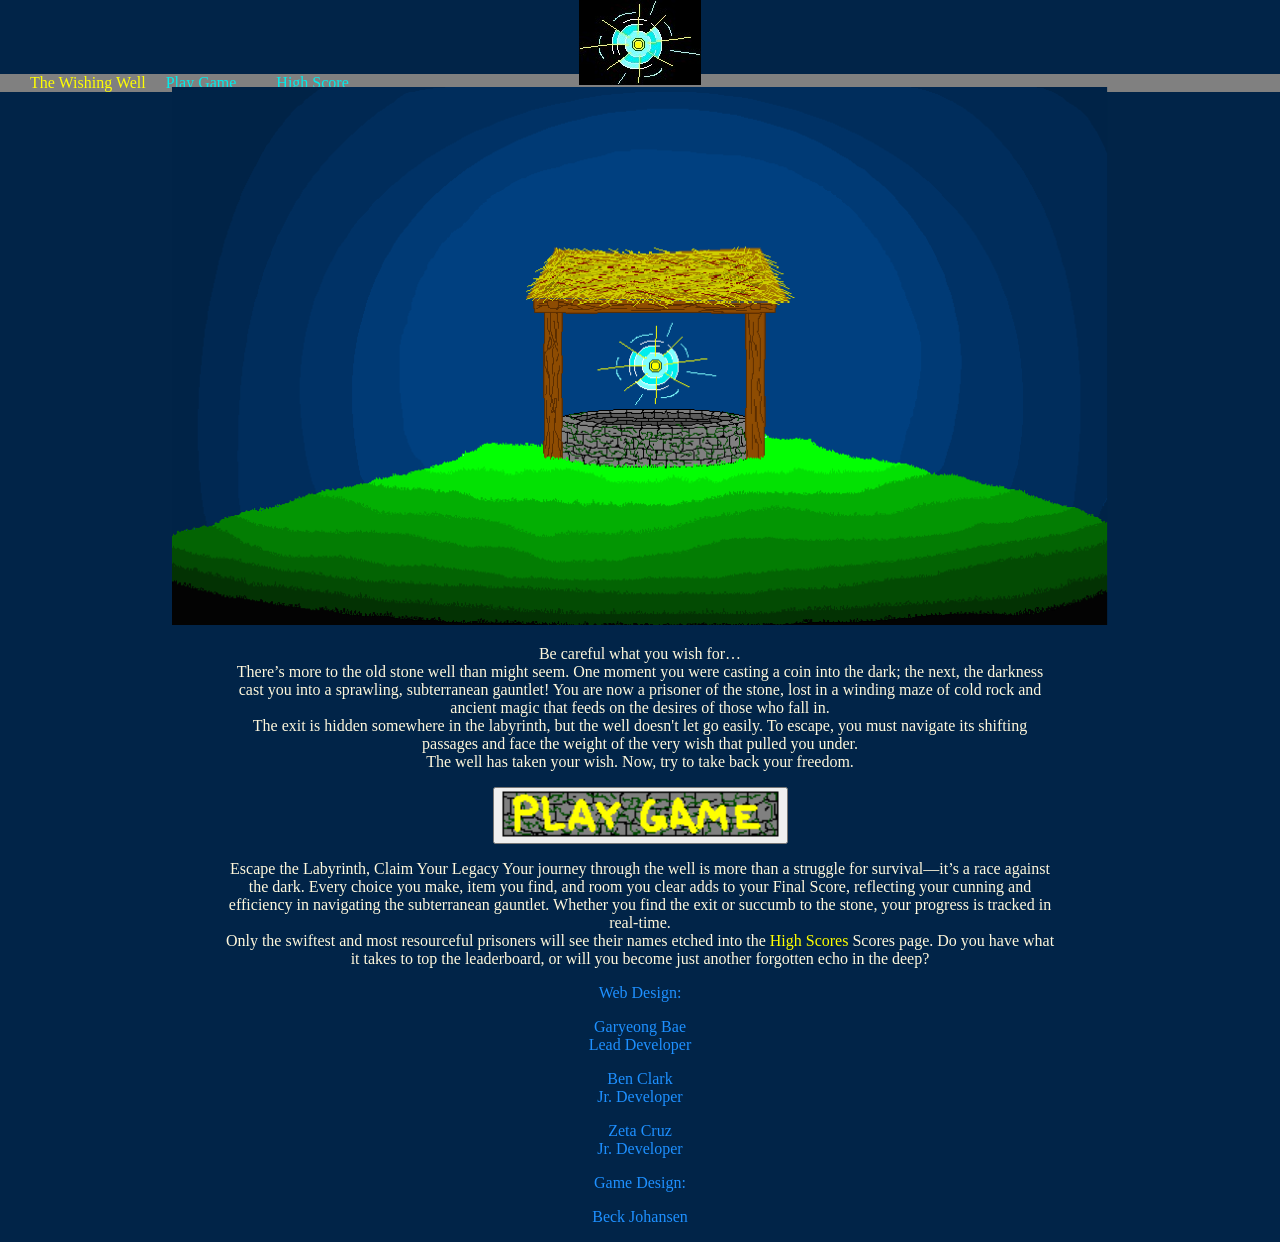
<file: index.html>
<!DOCTYPE html>
<html lang="en">
<head>
    <meta charset="UTF-8">
    <meta name="veiwport" content="width=device-width, initial-scale = 1.0">
    <title>The Wishing Well</title>
    <link rel="stylesheet" href="styles/style.css"> 
</head>
<body>
    <nav>
        <a  id="logo" href="index.html"><img src="images/logo.jpg" alt="logo image"></a>
        <ul>
            <li id="title">The Wishing Well</li>
            <li id="playgame"><a href="page1-game.html">Play Game</a></li>
            <li id="highscore"><a href="page2-scores.html">High Score</a></li>           
        </ul>
    </nav>
    <main>
        <section id="well_image">
            <img src="images/well.jpg.png" alt="an image of a well">
        </section>
        <section class="words">
            <p>Be careful what you wish for…<br>There’s more to the old stone well than might seem. One moment you were casting a coin into the dark; the next, the darkness cast you into a sprawling, subterranean gauntlet! You are now a prisoner of the stone, lost in a winding maze of cold rock and ancient magic that feeds on the desires of those who fall in.<br> The exit is hidden somewhere in the labyrinth, but the well doesn't let go easily. To escape, you must navigate its shifting passages and face the weight of the very wish that pulled you under. <br>The well has taken your wish. Now, try to take back your freedom. 
            </p>
            <button><a href="page1-game.html"><img src="images/play.jpg.png" alt="play game button"></a></button>
            <p>Escape the Labyrinth, Claim Your Legacy Your journey through the well is more than a struggle for survival—it’s a race against the dark. Every choice you make, item you find, and room you clear adds to your Final Score, reflecting your cunning and efficiency in navigating the subterranean gauntlet. Whether you find the exit or succumb to the stone, your progress is tracked in real-time.<br> Only the swiftest and most resourceful prisoners will see their names etched into the <a href="page2-scores.html"> High Scores</a> Scores page. Do you have what it takes to top the leaderboard, or will you become just another forgotten echo in the deep?
            </p>
        </section>
    </main>
    <footer>
        <p id="web">Web Design:</p>
        <p id="garyeong">Garyeong Bae <br>Lead Developer</p>
        <p id="ben">Ben Clark<br>Jr. Developer</p>
        <p id="zeta">Zeta Cruz<br>Jr. Developer</p>
        <p id="game">Game Design:</p>
        <p id="beck">Beck Johansen</p>
    </footer>
</body>
</html>
</file>
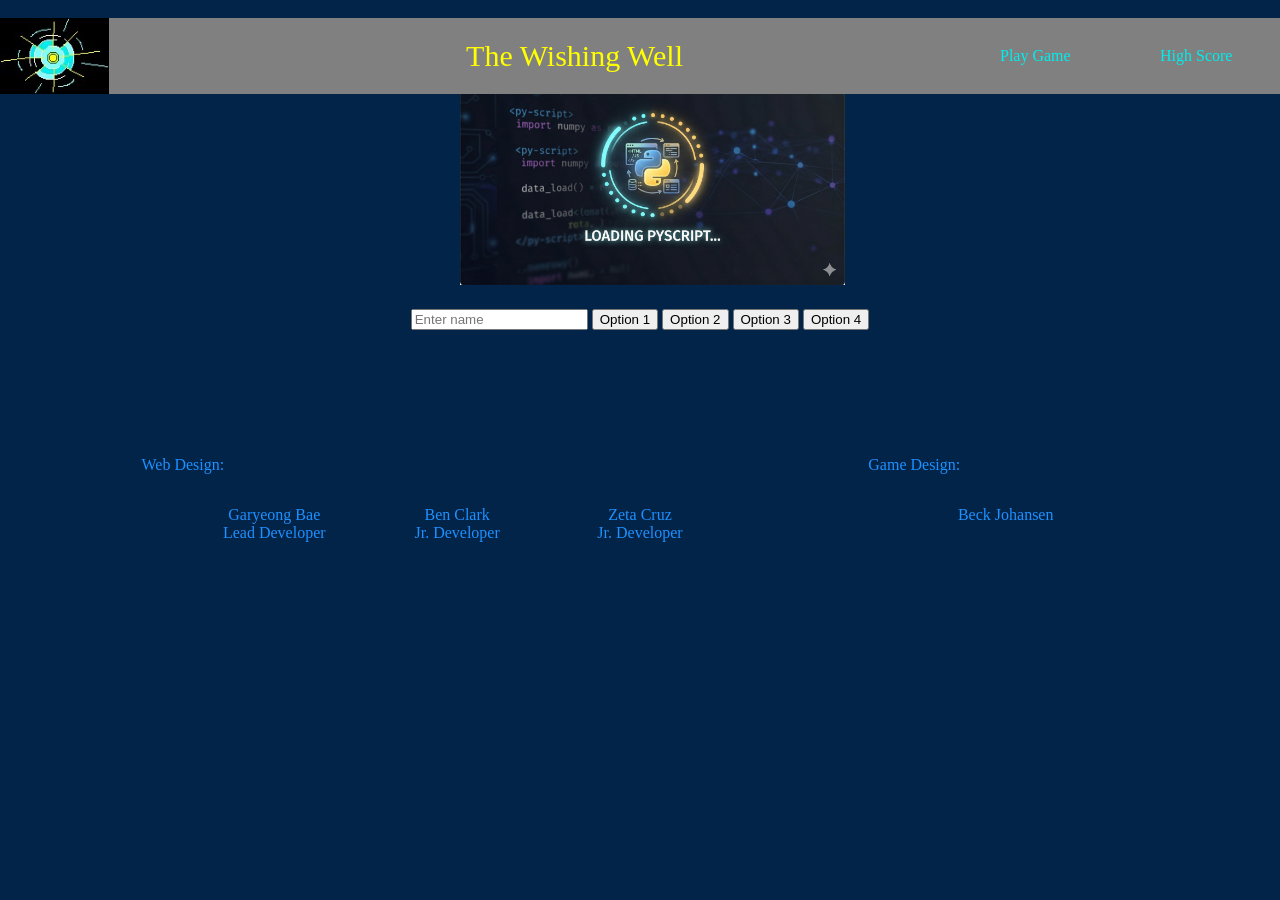
<file: page1-game.html>
<!DOCTYPE html>
<html lang="en">
<head>
    <meta charset="UTF-8">
    <meta name="viewport" content="width=device-width, initial-scale = 1.0">
    <title>The Wishing Well: Game</title>
    <link rel="stylesheet" href="styles/style-game.css"> 
    <link rel="stylesheet" href="https://pyscript.net/releases/2026.3.1/core.css" />
    <script type="module" src="https://pyscript.net/releases/2026.3.1/core.js"></script>
</head>
<body>
    <nav>
        <a  id="logo" href="index.html"><img src="images/logo.jpg" alt="logo image"></a>
        <ul>
            <li id="title">The Wishing Well</li>
            <li id="playgame"><a href="page1-game.html">Play Game</a></li>
            <li id="highscore"><a href="page2-scores.html">High Score</a></li>           
        </ul>
    </nav>
    <main>
        <img id="health-img" src="images/heart-icon.png">
        <p id="health-label"></p>
        <img id="wish">
        <img id="sword">
        <img id="hook">
        <img id="potions">
        <img id="lost-wish-1">
        <img id="lost-wish-2">

        <img id="room-img" src="images/loading-screen.png">
        <h2 id="room-txt"></h2>
        <input type="text" id="txt-input" placeholder="Enter name">
        <button id="btn1">Option 1</button>
        <button id="btn2">Option 2</button>
        <button id="btn3">Option 3</button>
        <button id="btn4">Option 4</button>


    </main>
    <footer>
        <p id="web">Web Design:</p>
        <p id="garyeong">Garyeong Bae <br>Lead Developer</p>
        <p id="ben">Ben Clark<br>Jr. Developer</p>
        <p id="zeta">Zeta Cruz<br>Jr. Developer</p>
        <p id="game">Game Design:</p>
        <p id="beck">Beck Johansen</p>
    </footer>

<script type="py" config="pyscript.json" src="game.py"></script>
</body>
</html>
</file>
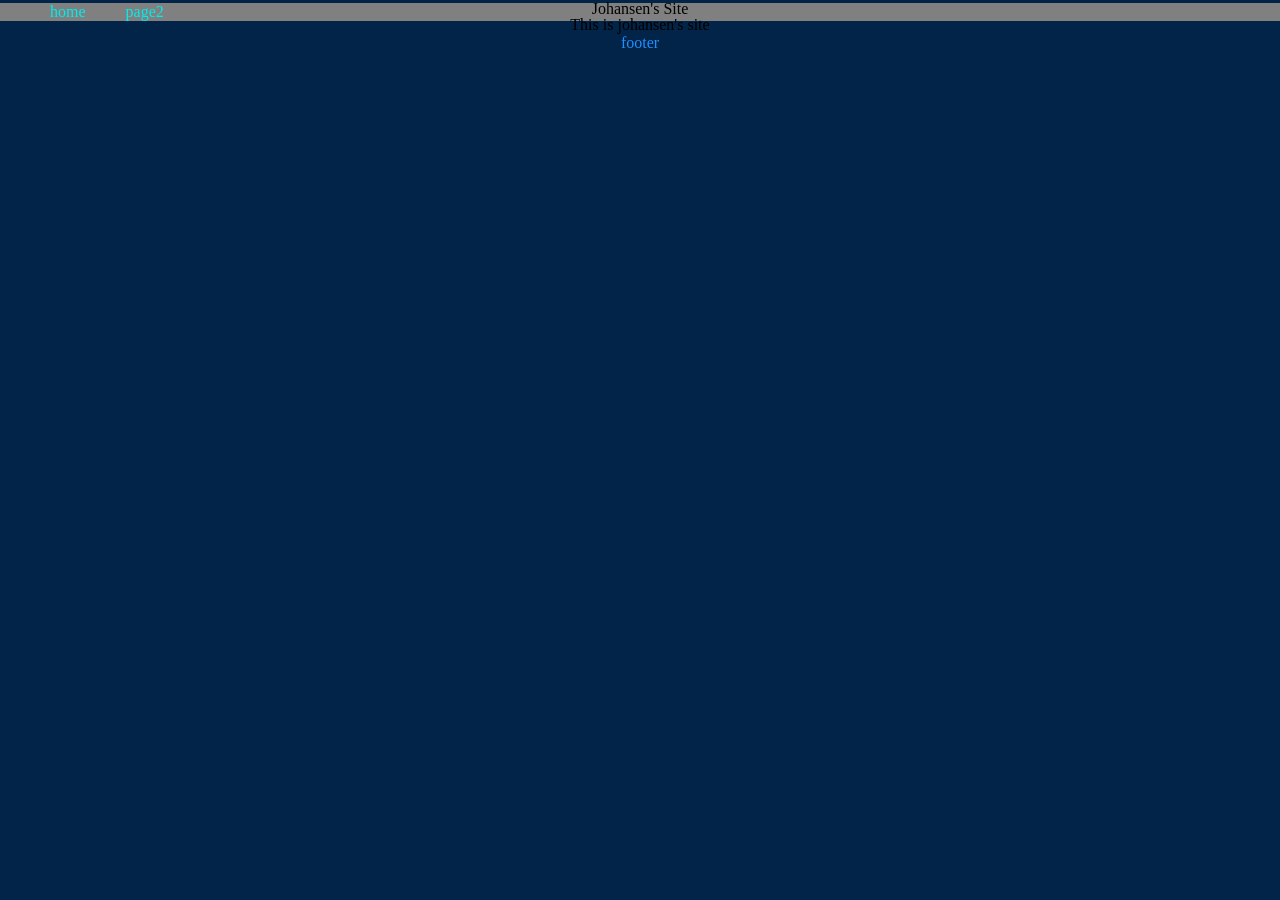
<file: page1.html>
<!DOCTYPE html>
<html lang="en">
<head>
    <meta charset="UTF-8">
    <meta name="veiwport" content="width=device-width, initial-scale = 1.0">
    <title>Fianl Project</title>
    <link rel="stylesheet" href="/styles/style.css"> 
</head>
<body>
    <header>
        Johansen's Site
    </header>
    <nav>
        <ul>
            <li><a href="index.html">home</a></li>
            <li><a href="page2.html">page2</a></li>           
        </ul>
    </nav>
    <main>
        This is johansen's site
    </main>
    <footer>
        footer
    </footer>
</body>
</html>
</file>
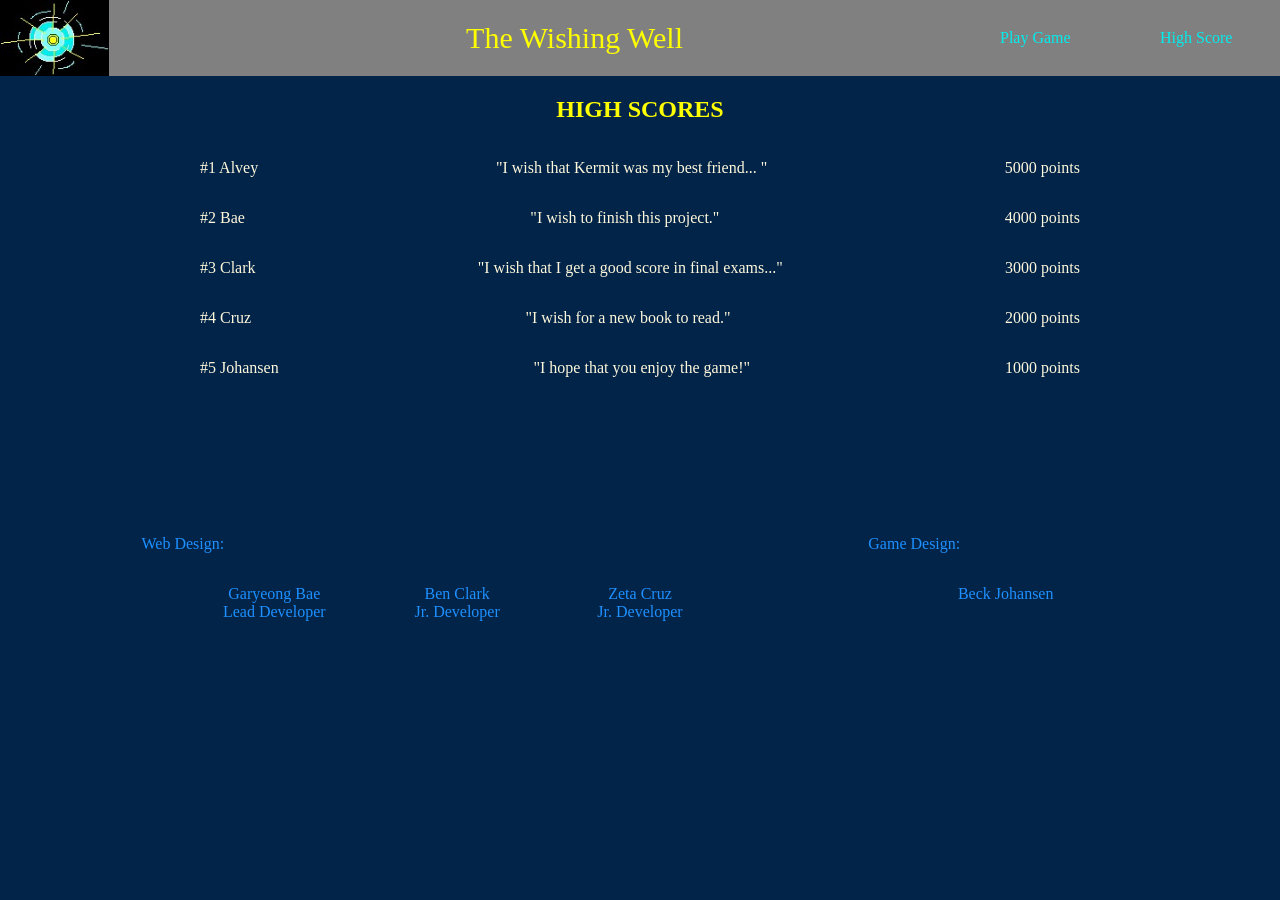
<file: page2-scores.html>
<!DOCTYPE html>
<html lang="en">
<head>
    <meta charset="UTF-8">
    <meta name="veiwport" content="width=device-width, initial-scale = 1.0">
    <title>The Wishing Well: Scores</title>
    <link rel="stylesheet" href="styles/style-scores.css"> 
</head>
<body>
    <nav>
        <a  id="logo" href="index.html"><img src="images/logo.jpg" alt="logo image"></a>
        <ul>
            <li id="title">The Wishing Well</li>
            <li id="playgame"><a href="page1-game.html">Play Game</a></li>
            <li id="highscore"><a href="page2-scores.html">High Score</a></li>           
        </ul>
    </nav>

    <main>
        <section id="high_scores">
            <h1>HIGH SCORES</h1>
            <ul id="score_list">
                <li><p class="h_score">#1 Alvey</p> "I wish that Kermit was my best friend... " <p class="hs_pts">5000 points</p></li>
                <li><p class="h_score">#2 Bae</p> "I wish to finish this project." <p class="hs_pts">4000 points</p></li>
                <li><p class="h_score">#3 Clark</p> "I wish that I get a good score in final exams..." <p class="hs_pts">3000 points</p></li>
                <li><p class="h_score">#4 Cruz</p> "I wish for a new book to read." <p class="hs_pts">2000 points</p></li>
                <li><p class="h_score">#5 Johansen</p> "I hope that you enjoy the game!" <p class="hs_pts">1000 points</p></li>
            </ul>
        </section>
        
    </main>
    <footer>
        <p id="web">Web Design:</p>
        <p id="garyeong">Garyeong Bae <br>Lead Developer</p>
        <p id="ben">Ben Clark<br>Jr. Developer</p>
        <p id="zeta">Zeta Cruz<br>Jr. Developer</p>
        <p id="game">Game Design:</p>
        <p id="beck">Beck Johansen</p>
    </footer>
</body>
</html>
</file>
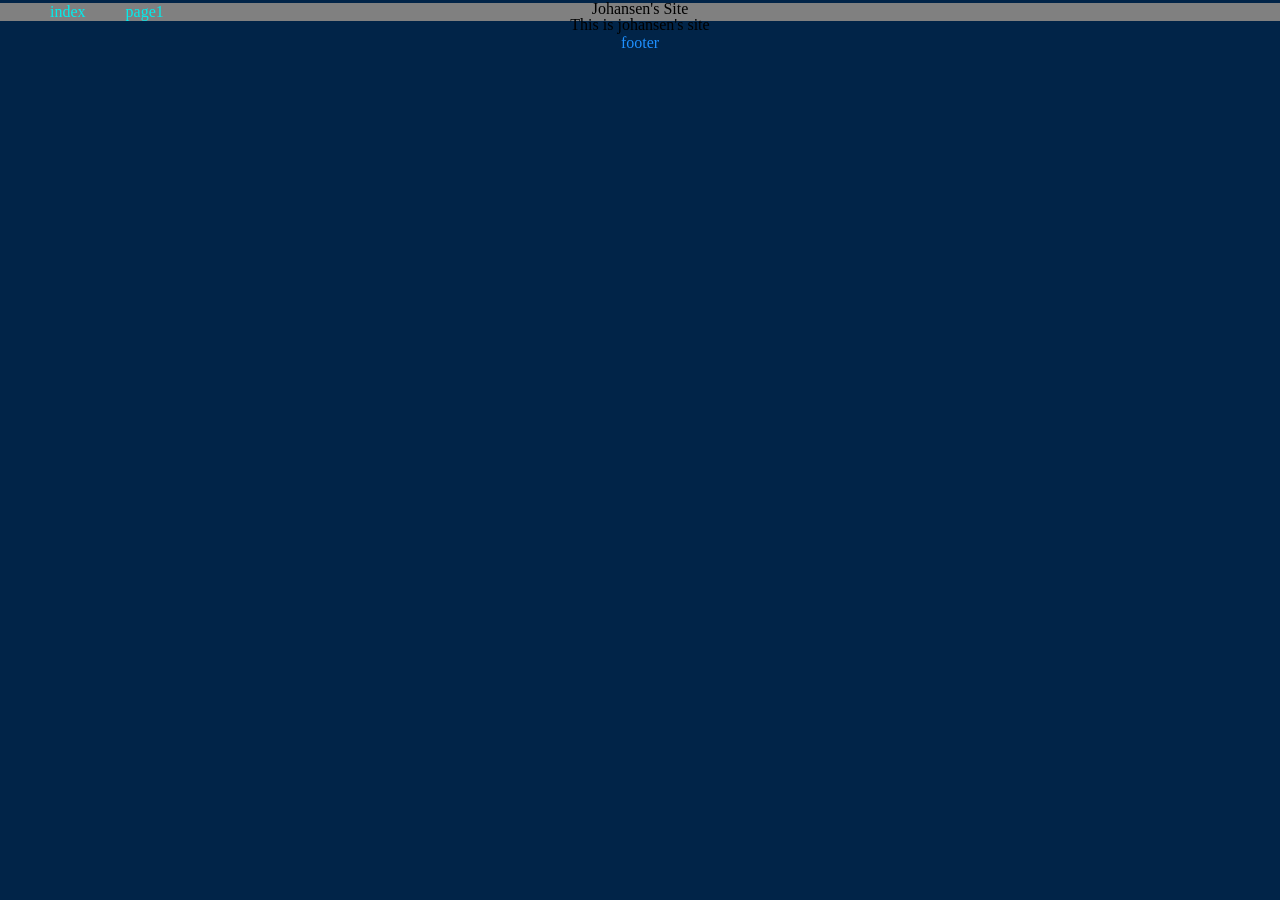
<file: page2.html>
<!DOCTYPE html>
<html lang="en">
<head>
    <meta charset="UTF-8">
    <meta name="veiwport" content="width=device-width, initial-scale = 1.0">
    <title>Fianl Project</title>
    <link rel="stylesheet" href="/styles/style.css"> 
</head>
<body>
    <header>
        Johansen's Site
    </header>
    <nav>
        <ul>
            <li><a href="index.html">index</a></li>
            <li><a href="page1.html">page1</a></li>           
        </ul>
    </nav>
    <main>
        This is johansen's site
    </main>
    <footer>
        footer
    </footer>
</body>
</html>
</file>
<file: styles/style.css>
body{
    width: 100%;
    font-family: Georgia, 'Times New Roman', Times, serif;
    background-color:#012448;
    text-align: center;
    margin: 0 auto;
}
ul{
    list-style-type:none;
    display: flex;
    background-color: #808080;
    color: #FFFF00;
    margin-left: -10px;
    align-items: center;
    font-family: 'Times New Roman', Times, serif;
    margin-top: -15px;
    margin-bottom: -5px;
}

a:hover{
    color: #FFFF00;
}
ul a{
    text-decoration: none;
    color: #00EDED;
    padding: 0px 20px;

}
#highscore{
    float: right;
}
.words{
    text-align: center;
    justify-content: center;
    margin: 0 auto;
    width: 65%;
    color: cornsilk;
}
.words a{
    text-decoration: none;
    color: #FFFF00;
}
.words a:hover{
    color: #00EDED;
}
footer{
    color:dodgerblue;
}
</file>
<file: styles/style-game.css>
body{
    width: 100%;
    font-family: Georgia, 'Times New Roman', Times, serif;
    background-color:#012448;
    text-align: center;
    margin: 0 auto;
}
nav{
    width: 100%;
    height: 76px;
    background-color: #808080;
    color: #FFFF00;
    font-family: 'Times New Roman', Times, serif;
    position: fixed;
    display: flex;
}
#logo img{
    height: 76px;
    width: auto;
}
nav ul{
    height: 66px;
    width: 100%;
    list-style-type:none;
    display: flex;
    align-self: center;
    justify-content: right;
    margin: 0 auto;
}
ul li a{
    text-decoration: none;
    color: #00EDED;
    display: flex;
    align-self: center;
    justify-self:center;
}
ul li a:hover{
    color: #FFFF00;
}
ul li{
    padding: 30px 40px;
    min-width: 80px;
    margin: 0;
    align-self: center;
}
ul li:hover{
    background-color: #012448;
}
#title{
    font-size: 30px;
    margin-left: 40px;
    width: 100%;
    min-width: 250px;
    padding: 10px 40px;
}
#title:hover{
    background-color: #808080;
}
footer{
    width: 100%;
    color:dodgerblue;
    justify-content: center;
    display: grid;
    grid-template-columns: 1fr 1fr 1fr 1fr 1fr 1fr 1fr;
    grid-template-rows: 50px 50px;
    margin: 0 auto;
    padding: 100px 0px;
}
#web{
    grid-column: 1/3;
    grid-row: 1/2;
}
#garyeong{
    grid-column: 2/3;
    grid-row: 2/3;
}
#ben{
    grid-column: 3/4;
    grid-row: 2/3;
}
#zeta{
    grid-column: 4/5;
    grid-row: 2/3;
}
#game{
    grid-column: 5/7;
    grid-row: 1/2;
}
#beck{
    grid-column: 6/7;
    grid-row: 2/3;
}
footer p{
    padding: 10px;
}
</file>
<file: styles/style-scores.css>
body{
    width: 100%;
    font-family: Georgia, 'Times New Roman', Times, serif;
    background-color:#012448;
    text-align: center;
    margin: 0 auto;
}
nav{
    width: 100%;
    height: 76px;
    background-color: #808080;
    color: #FFFF00;
    font-family: 'Times New Roman', Times, serif;
    position: fixed;
    display: flex;
}
#logo img{
    height: 76px;
    width: auto;
}
nav ul{
    height: 66px;
    width: 100%;
    list-style-type:none;
    display: flex;
    align-self: center;
    justify-content: right;
    margin: 0 auto;
}
ul li a{
    text-decoration: none;
    color: #00EDED;
    display: flex;
    align-self: center;
    justify-self:center;
}
ul li a:hover{
    color: #FFFF00;
}
ul li{
    padding: 30px 40px;
    min-width: 80px;
    margin: 0;
    align-self: center;
}
ul li:hover{
    background-color: #012448;
}
#title{
    font-size: 30px;
    margin-left: 40px;
    width: 100%;
    min-width: 250px;
    padding: 10px 40px;
}
#title:hover{
    background-color: #808080;
}
footer{
    width: 100%;
    color:dodgerblue;
    justify-content: center;
    display: grid;
    grid-template-columns: 1fr 1fr 1fr 1fr 1fr 1fr 1fr;
    grid-template-rows: 50px 50px;
    margin: 0 auto;
    padding: 100px 0px;
}
#web{
    grid-column: 1/3;
    grid-row: 1/2;
}
#garyeong{
    grid-column: 2/3;
    grid-row: 2/3;
}
#ben{
    grid-column: 3/4;
    grid-row: 2/3;
}
#zeta{
    grid-column: 4/5;
    grid-row: 2/3;
}
#game{
    grid-column: 5/7;
    grid-row: 1/2;
}
#beck{
    grid-column: 6/7;
    grid-row: 2/3;
}
footer p{
    padding: 10px;
}

/* High Score Stuff */
#score_list {
    color: cornsilk;
    list-style-type: none;
    padding-left: 0px;
}
#high_scores {
    padding-top: 76px;
}
h1 {
    color: #FFFF00;
}
#score_list li {
    display: flex;
    flex-direction: row;
    justify-content: space-between;
    padding: 10px;
    align-items: center;
    padding: 0px 200px;
}
</file>
